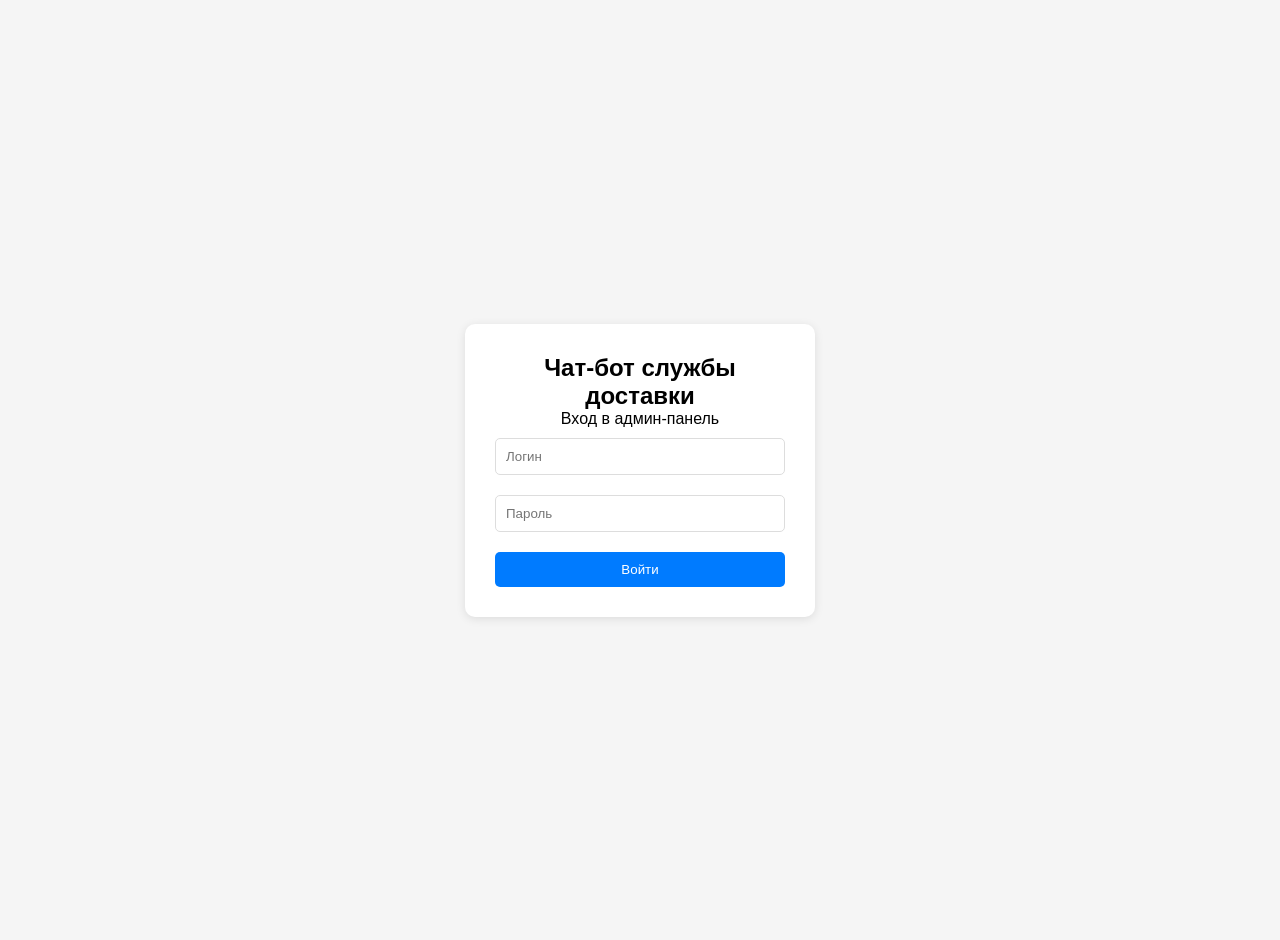
<file: index.html>
<!DOCTYPE html>
<html lang="ru">
<head>
    <meta charset="UTF-8">
    <meta name="viewport" content="width=device-width, initial-scale=1.0">
    <title>Вход | Админ-панель доставки</title>
    <link rel="stylesheet" href="style.css">
</head>
<body>
    <div class="login-container">
        <div class="login-card">
            <h2>Чат-бот службы доставки</h2>
            <p>Вход в админ-панель</p>
            <form id="loginForm">
                <input type="text" id="login" placeholder="Логин" required>
                <input type="password" id="password" placeholder="Пароль" required>
                <div id="errorMsg" class="error-msg"></div>
                <button type="submit">Войти</button>
            </form>
        </div>
    </div>
    <script src="script.js"></script>
</body>
</html>
</file>
<file: style.css>
* {
    margin: 0;
    padding: 0;
    box-sizing: border-box;
}

body {
    font-family: Arial, sans-serif;
    background: #f5f5f5;
    padding: 20px;
}

/* Страница входа */
.login-container {
    display: flex;
    justify-content: center;
    align-items: center;
    min-height: 100vh;
}

.login-card {
    background: white;
    padding: 30px;
    border-radius: 10px;
    box-shadow: 0 2px 10px rgba(0,0,0,0.1);
    width: 350px;
    text-align: center;
}

.login-card input {
    width: 100%;
    padding: 10px;
    margin: 10px 0;
    border: 1px solid #ddd;
    border-radius: 5px;
}

.login-card button {
    width: 100%;
    padding: 10px;
    background: #007bff;
    color: white;
    border: none;
    border-radius: 5px;
    cursor: pointer;
}

.error-msg {
    color: red;
    margin: 10px 0;
    font-size: 14px;
}

/* Шапка */
.header {
    display: flex;
    justify-content: space-between;
    align-items: center;
    background: white;
    padding: 15px 20px;
    border-radius: 10px;
    margin-bottom: 20px;
    box-shadow: 0 1px 3px rgba(0,0,0,0.1);
}

.logout-btn, .back-link {
    background: #dc3545;
    color: white;
    border: none;
    padding: 8px 15px;
    border-radius: 5px;
    cursor: pointer;
    text-decoration: none;
}

.back-link {
    background: #6c757d;
}

/* Фильтры */
.filters {
    background: white;
    padding: 15px;
    border-radius: 10px;
    margin-bottom: 20px;
}

.filters select {
    padding: 8px;
    border-radius: 5px;
    border: 1px solid #ddd;
}

/* Список заказов */
.orders-list {
    display: grid;
    grid-template-columns: repeat(auto-fill, minmax(350px, 1fr));
    gap: 20px;
}

.order-card {
    background: white;
    border-radius: 10px;
    padding: 15px;
    box-shadow: 0 1px 3px rgba(0,0,0,0.1);
    cursor: pointer;
    transition: transform 0.2s;
}

.order-card:hover {
    transform: translateY(-2px);
    box-shadow: 0 4px 8px rgba(0,0,0,0.15);
}

.status {
    display: inline-block;
    padding: 3px 8px;
    border-radius: 20px;
    font-size: 12px;
    font-weight: bold;
}

.status-Новый { background: #17a2b8; color: white; }
.status-В_пути { background: #ffc107; color: black; }
.status-Доставлен { background: #28a745; color: white; }
.status-Проблема { background: #dc3545; color: white; }

/* Детали заказа */
.order-detail {
    background: white;
    border-radius: 10px;
    padding: 20px;
    max-width: 800px;
    margin: 0 auto;
}

.order-detail h2 {
    margin-bottom: 20px;
}

.detail-row {
    margin: 15px 0;
    padding: 10px;
    background: #f9f9f9;
    border-radius: 5px;
}

.detail-row label {
    font-weight: bold;
    display: inline-block;
    width: 120px;
}

.detail-row select, .detail-row input {
    padding: 5px;
    margin-left: 10px;
}

.save-btn {
    background: #28a745;
    color: white;
    border: none;
    padding: 10px 20px;
    border-radius: 5px;
    cursor: pointer;
    margin-top: 20px;
}

.loading {
    text-align: center;
    padding: 50px;
    color: #666;
}

@media (max-width: 768px) {
    .orders-list {
        grid-template-columns: 1fr;
    }
    .header {
        flex-direction: column;
        gap: 10px;
    }
}
</file>
